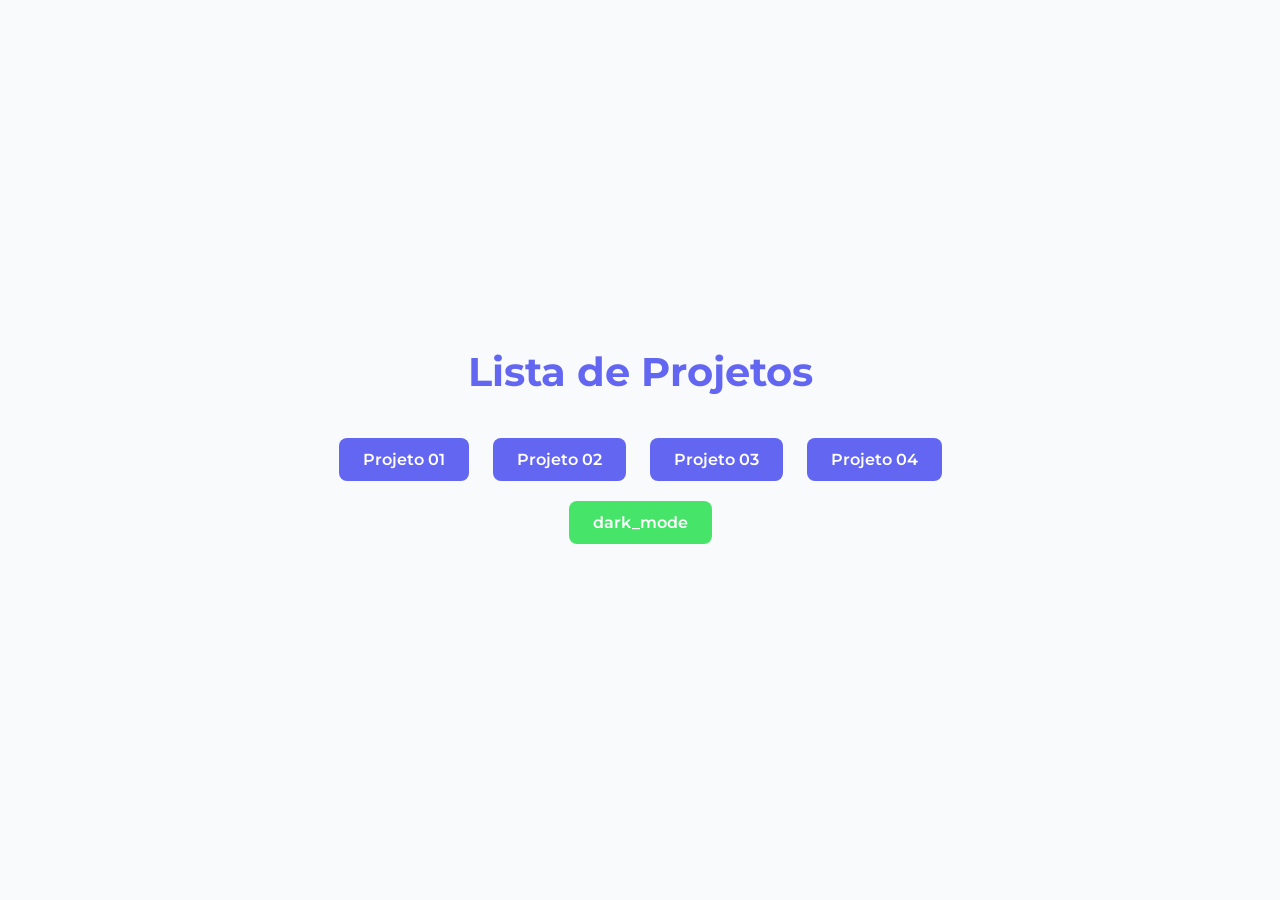
<file: index.html>
<!DOCTYPE html>
<html lang="pt-br">
<head>
    <meta charset="UTF-8">
    <meta name="viewport" content="width=device-width, initial-scale=1.0">
    <title>Document</title>

    <!-- fonte -->
    <link rel="preconnect" href="https://fonts.googleapis.com">
    <link rel="preconnect" href="https://fonts.gstatic.com" crossorigin>
    <link href="https://fonts.googleapis.com/css2?family=Montserrat:ital,wght@0,100..900;1,100..900&display=swap" rel="stylesheet">

    <!-- css -->
    <link rel="stylesheet" href="./css/global.css">
    
</head>
<body>
    <header class="project__header">
        <h1>Lista de Projetos</h1>
    </header>
    <section class="project__button-group">
        <input type="button" value="Projeto 01" id="inputP1">
        <input type="button" value="Projeto 02" id="inputP2">
        <input type="button" value="Projeto 03" id="inputP3">
        <input type="button" value="Projeto 04" id="inputP4">
    </section>

    <script src="/js/global-auto.js"></script>
</body>
</html>
</file>
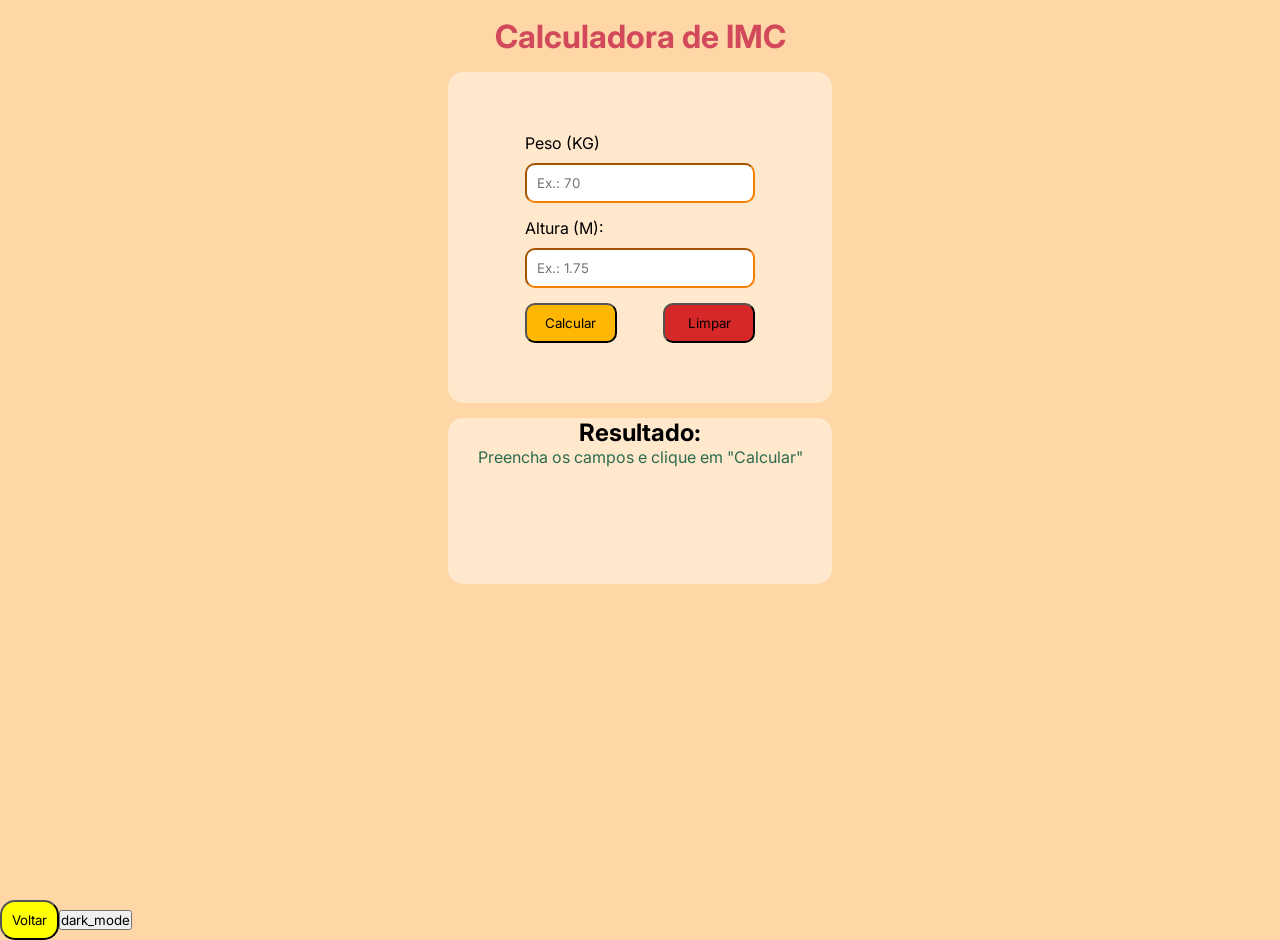
<file: pages/projeto01.html>
<!DOCTYPE html>
<html lang="pt-br">
<head>
    <meta charset="UTF-8">
    <meta name="viewport" content="width=device-width, initial-scale=1.0">
    <title>Calculadora de IMC</title>
    <link rel="stylesheet" href="../css/style.css">
    <link rel="preconnect" href="https://fonts.googleapis.com">
    <link rel="preconnect" href="https://fonts.gstatic.com" crossorigin>
    <link href="https://fonts.googleapis.com/css2?family=Inter:ital,opsz,wght@0,14..32,100..900;1,14..32,100..900&family=Special+Gothic+Expanded+One&display=swap" rel="stylesheet">
</head>
<body>
    <header class="calculator__header">
        <h1 class="calculator__title">Calculadora de IMC</h1>
    </header>
    <main class="calculator">
        
        <section class="calculator__form-section">
            <form class="calculator__form" id="imcForm">
                <div class="calculator__form-group">
                    <label for="weight" class="calculator__label">Peso (KG)</label>
                    <input type="number" id="weight" class="calculator__input" placeholder="Ex.: 70" required>
                </div>

                <div class="calculator__form-group">
                    <label for="height" class="calculator__label">Altura (M):</label>
                    <input type="number" id="height" class="calculator__input" placeholder="Ex.: 1.75" step="0.01" required>
                </div>
                <div class="calculator__buttons">
                    <button type="button" class="calculator__button calculator__button--calculate" onclick="calcularIMC()">Calcular</button>
                    <button type="button" class="calculator__button calculator__button--clear" onclick="limparCampos()">Limpar</button>
                </div>
            </form>
        </section>
        <section class="calculator__result-section" id="resultSection">
            <h2 class="calculator__result-title">Resultado:</h2>
            <p class="calculator__result-text" id="resultText">Preencha os campos e clique em "Calcular"</p>
        </section>
    </main>
    <script src="/js/calcula-imc-v3.js"></script>
    <script src="/js/global-auto.js"></script>
</body>
</html>
</file>
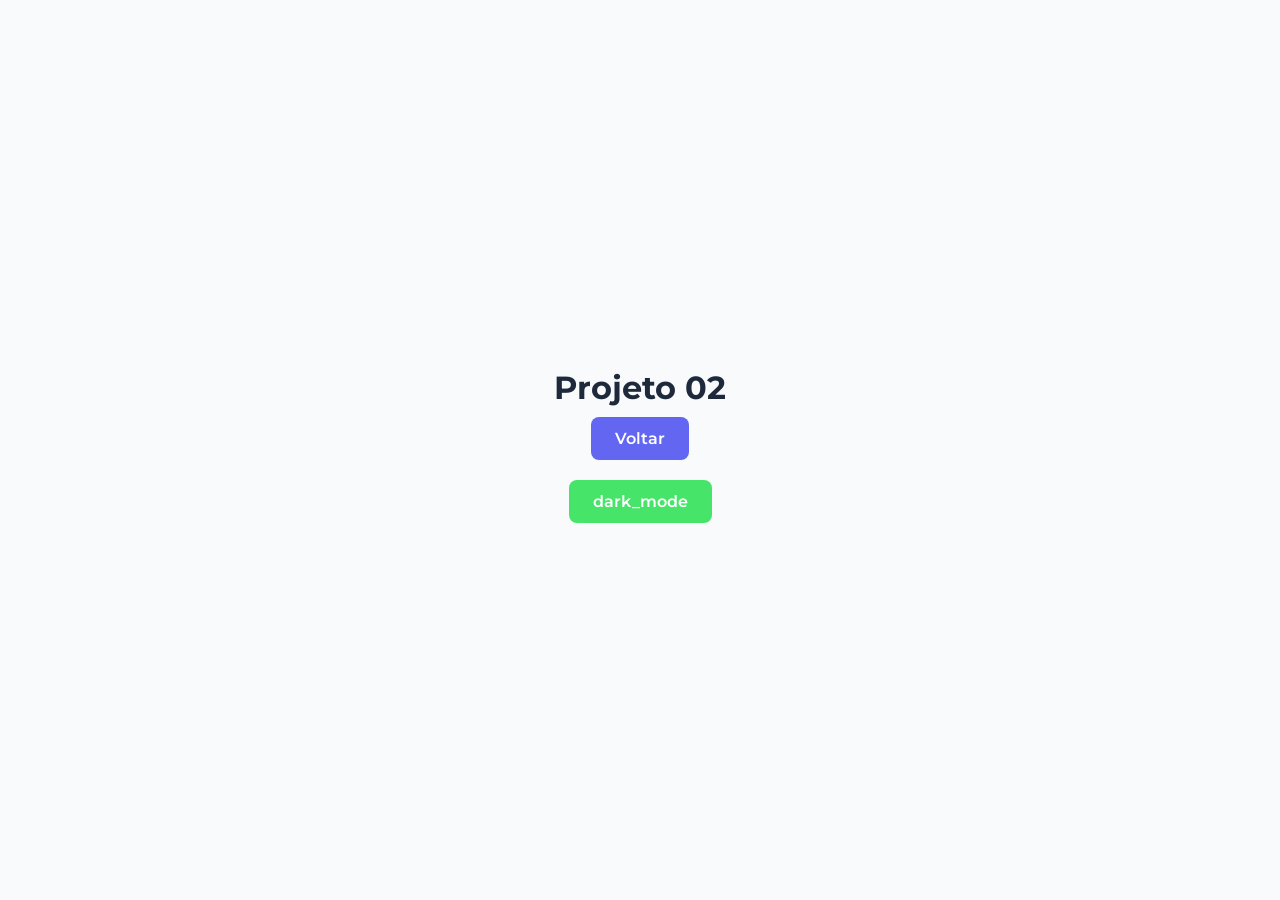
<file: pages/projeto02.html>
<!DOCTYPE html>
<html lang="pt-br">
<head>
    <meta charset="UTF-8">
    <meta name="viewport" content="width=device-width, initial-scale=1.0">
    <title>Projeto 02</title>

    <!-- fonte -->
    <link rel="preconnect" href="https://fonts.googleapis.com">
    <link rel="preconnect" href="https://fonts.gstatic.com" crossorigin>
    <link href="https://fonts.googleapis.com/css2?family=Montserrat:ital,wght@0,100..900;1,100..900&display=swap" rel="stylesheet">

    <!-- css -->
    <link rel="stylesheet" href="../css/global.css">
    
</head>
<body>
    <h1>Projeto 02</h1>
    <script src="/js/global-auto.js"></script>
</body>
</html>
</file>
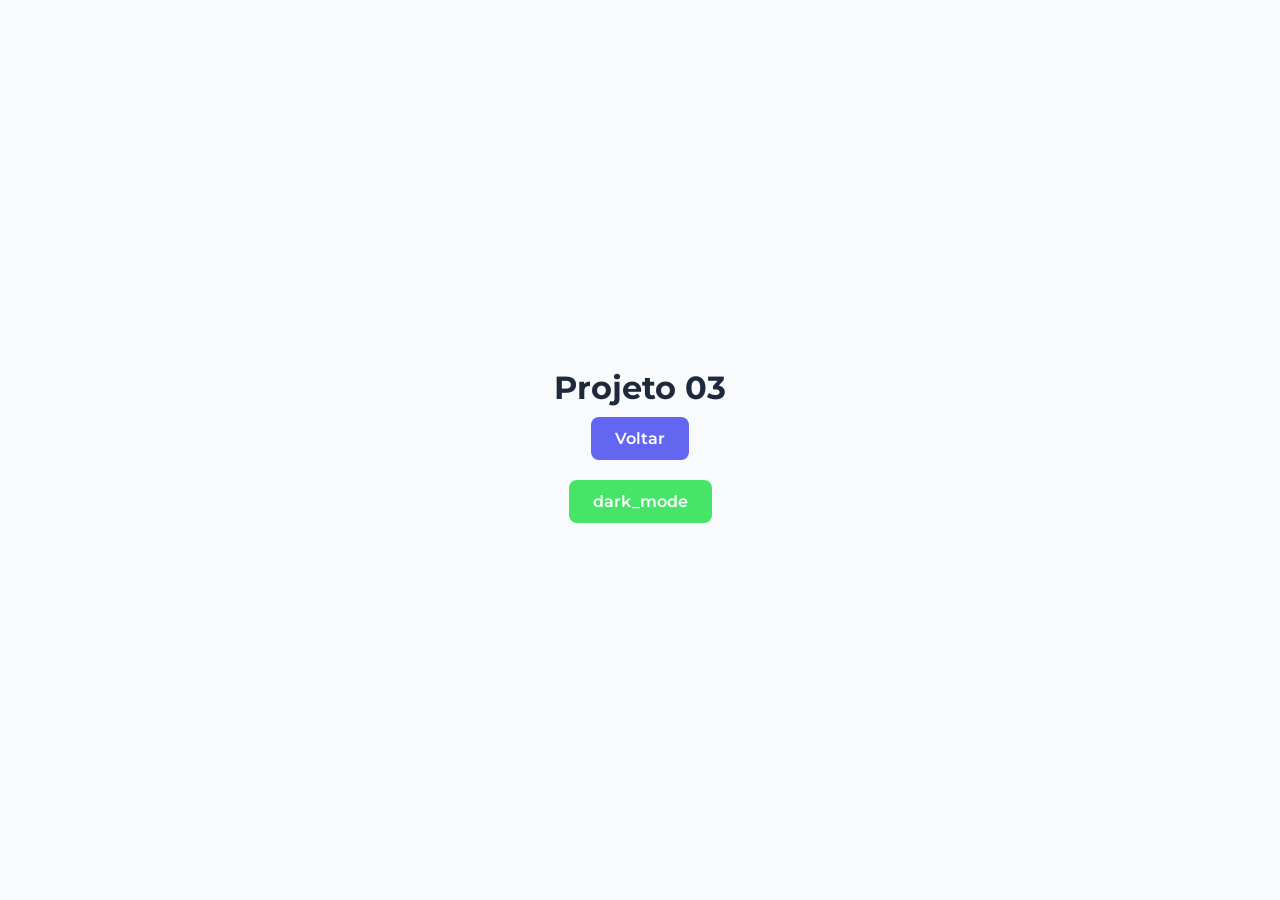
<file: pages/projeto03.html>
<!DOCTYPE html>
<html lang="pt-br">
<head>
    <meta charset="UTF-8">
    <meta name="viewport" content="width=device-width, initial-scale=1.0">
    <title>Projeto 03</title>

    <!-- fonte -->
    <link rel="preconnect" href="https://fonts.googleapis.com">
    <link rel="preconnect" href="https://fonts.gstatic.com" crossorigin>
    <link href="https://fonts.googleapis.com/css2?family=Montserrat:ital,wght@0,100..900;1,100..900&display=swap" rel="stylesheet">

    <!-- css -->
    <link rel="stylesheet" href="../css/global.css">
    
</head>
<body>
    <h1>Projeto 03</h1>
    <script src="/js/global-auto.js"></script>
</body>
</html>
</file>
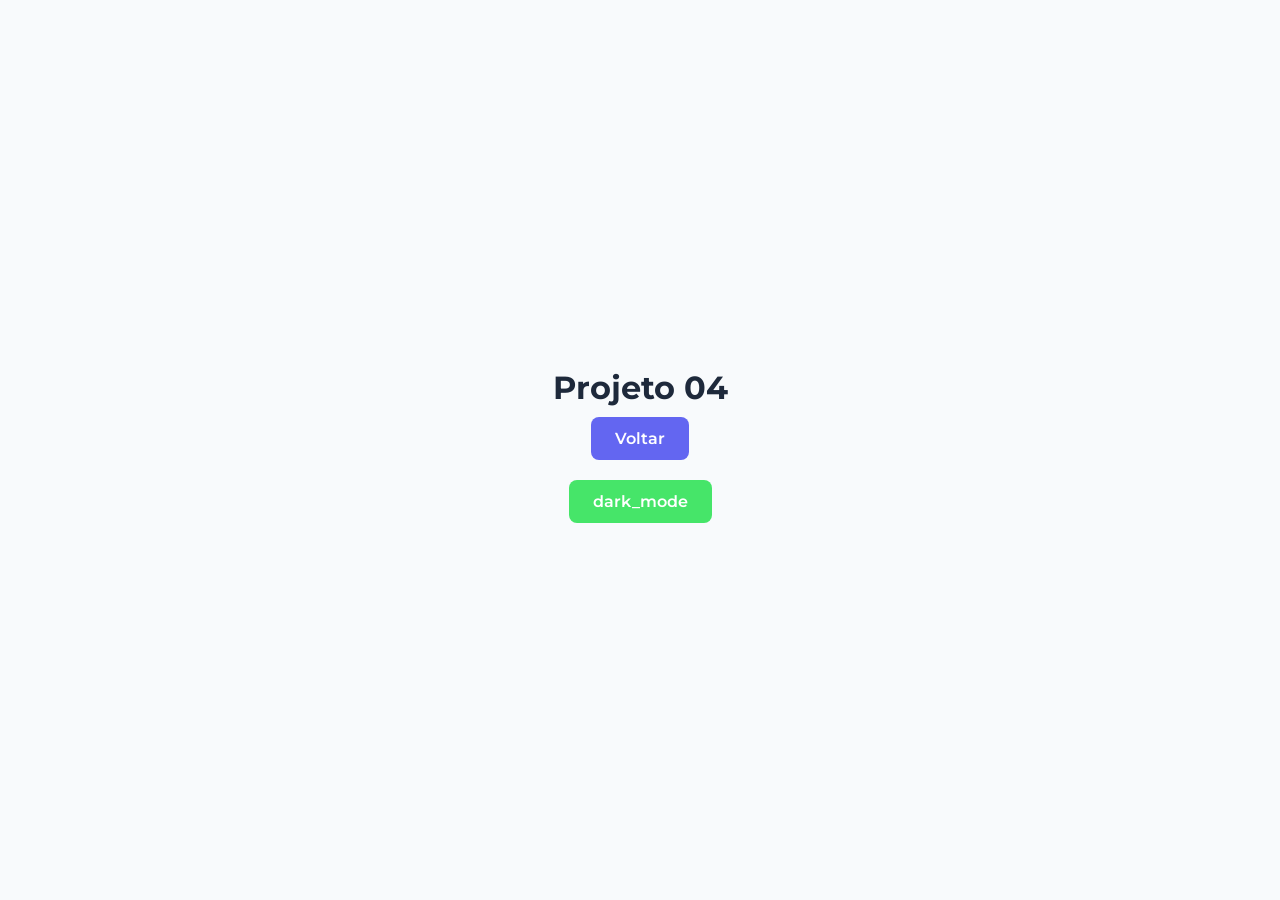
<file: pages/projeto04.html>
<!DOCTYPE html>
<html lang="pt-br">
<head>
    <meta charset="UTF-8">
    <meta name="viewport" content="width=device-width, initial-scale=1.0">
    <title>Projeto 04</title>

    <!-- fonte -->
    <link rel="preconnect" href="https://fonts.googleapis.com">
    <link rel="preconnect" href="https://fonts.gstatic.com" crossorigin>
    <link href="https://fonts.googleapis.com/css2?family=Montserrat:ital,wght@0,100..900;1,100..900&display=swap" rel="stylesheet">

    <!-- css -->
    <link rel="stylesheet" href="../css/global.css">
    
</head>
<body>
    <h1>Projeto 04</h1>
    <script src="/js/global-auto.js"></script>
</body>
</html>
</file>
<file: css/global.css>
:root{
    --primary-color: #6366f1;
    --primary-hover: #4f46e5;
    --bg-color: #f8fafc;
    --bg-color-dark: black;
    --text-color: #1e293b;
    --text-color-dark: white;
    --primary-color-dark: #46e569;
    --primary-hover-dark: #17bb3b;
    --white: #ffffff;
    --shadow: 0 4px 6px -1px rgba(0, 0, 0, 0.1), 0 2px 4px;
    --shadow-dark: 0 4px 6px -1px rgba(80, 77, 77, 0.1), 0 2px 4px;
    --radius: 8px;
    --font-main: "Montserrat", sans-serif;
}
  
*{
    margin: 0;
    padding: 0;
    box-sizing: border-box;
    font-family: inherit;
}

body{
    font-family: var(--font-main);
    background-color: var(--bg-color);
    color: var(--text-color);
    display: flex;
    flex-direction: column;
    align-items: center;
    justify-content: center;
    min-height: 100vh;
    text-align: center;
}

body.dark{
    background-color: var(--bg-color-dark);
    color: var(--text-color-dark);
}

.project__header h1 {
    font-size: 2.5rem;
    margin-bottom: 2rem;
    color: var(--primary-color);
}

.project__button-group input[type="button"],
button{
    background-color: var(--primary-color);
    color: var(--white);
    border: none;
    padding: 12px 24px;
    margin: 10px;
    font-size: 1rem;
    font-weight: 600;
    border-radius: var(--radius);
    cursor: pointer;
    transition: all 0.3 ease;
}

.project__button-group input[type="button"]:hover,
button:hover{
    background-color: var(--primary-hover);
    transform: translateY(-2px);
    box-shadow: 0 10px 15px -3px white;
}

.btn-navegacao{
    background-color: var(--primary-color);
}

body.dark .btn-navegacao{
    background-color: var(--primary-color-dark);
}

body.dark .project__header h1 {
    font-size: 2.5rem;
    margin-bottom: 2rem;
    color: var(--primary-color-dark);
}

body.dark .project__button-group input[type="button"],
button{
    background-color: var(--primary-color-dark);
}

body.dark .project__button-group input[type="button"]:hover,
button:hover{
    background-color: var(--primary-hover-dark);
    transform: translateY(-2px);
    box-shadow: 0 5px 15px -3px rgb(91, 211, 55);
}
</file>
<file: css/style.css>
@import url(variables.css);

*{
    margin: 0;
    padding: 0;
    box-sizing: border-box;
    font-family: Inter;
}

body{
    height: 100vh;
    width: 100%;
    background-color: var(--cor-fundo);
}

.calculator__header{
    height: 8vh;
    width: 100%;
    color: var(--cor-titulo);
    display: flex;
    justify-content: center;
    align-items: center;
}

.calculator{
    height: 92vh;
    display: flex;
    align-items: center;
    flex-direction: column;
    gap: 15px;
}

.calculator__form-section{
    height: 40%;
    width: 30%;
    display: flex;
    justify-content: center;
    background-color: var(--cor-fundo-inputs);
    border-radius: 15px;
}

.calculator__result-section{
    height: 20%;
    width: 30%;
    display: flex;
    flex-direction: column;
    align-items: center;
    background-color: var(--cor-fundo-inputs);
    border-radius: 15px;
}

.calculator__form{
    height: 100%;
    width: 60%;
    display: flex;
    justify-content: center;
    flex-direction: column;
    gap: 15px;
}

.calculator__form-group{
    display: flex;
    flex-direction: column;
    gap: 10px;
}

.calculator__input{
    border-color: var(--cor-bordas-inputs);
    padding: 10px;
    border-radius: 10px;
}

.calculator__buttons{
    display: flex;
    justify-content: space-between;
    align-items: center;
}

.calculator__button{
    width: 40%;
    padding: 10px;
    border-radius: 10px;
    cursor: pointer;
}

.calculator__button--calculate{
    background-color: var(--cor-botao-calcular);
}

.calculator__button--clear{
    background-color: var(--cor-botao-limpar);
}

.calculator__result-text{
    color: var(--cor-texto-resultado);
}

.btn-navegacao{
    background-color: yellow;
    padding: 10px;
    border-radius: 15px;
    cursor: pointer;
}
</file>
